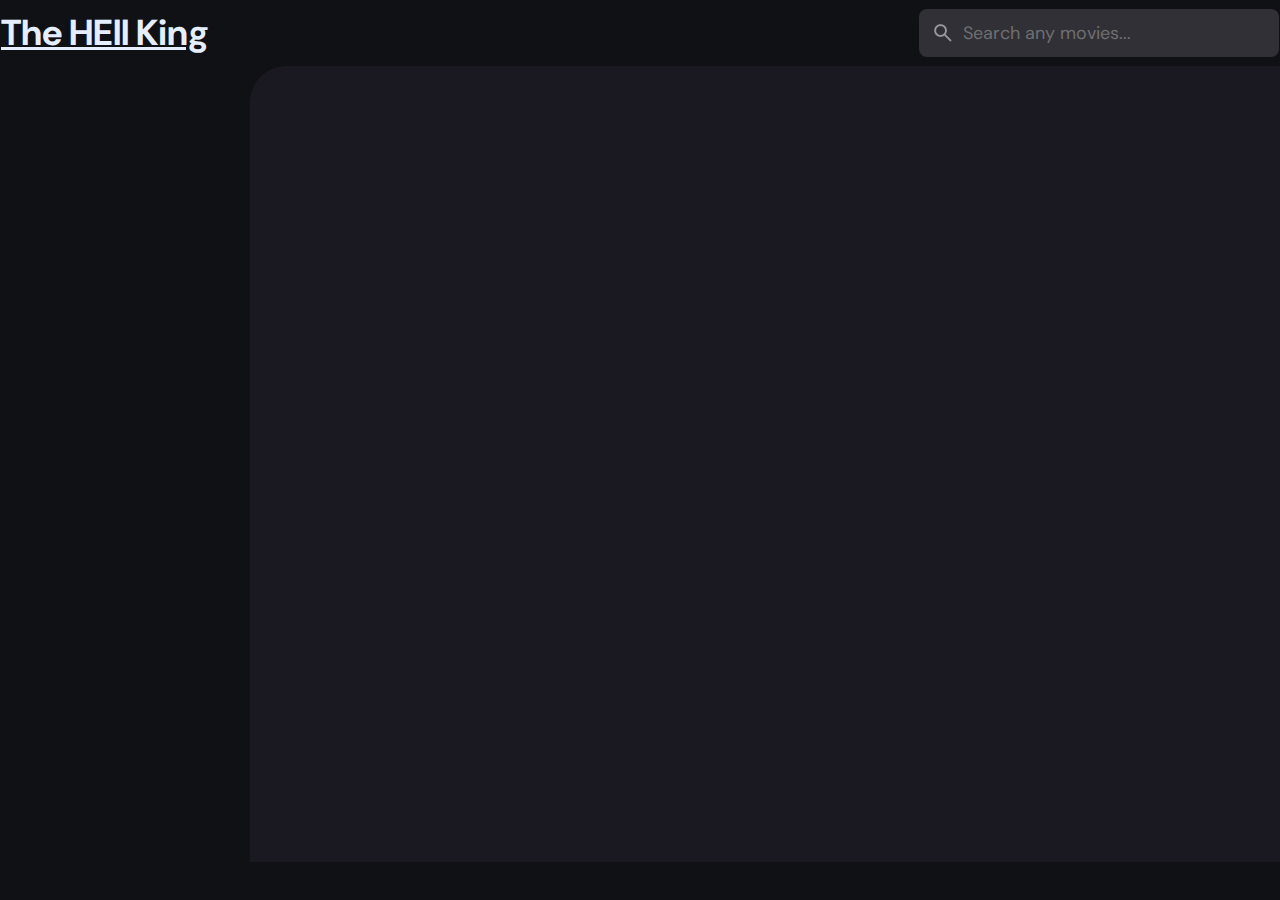
<file: index.html>
<!DOCTYPE html>
<html lang="en">
  <head>
    <meta charset="UTF-8" />
    <meta name="viewport" content="width=device-width, initial-scale=1.0" />

    <!-- Primary meta tags -->
    <title>Hell King</title>
    <meta name="title" content="Hell King" />
    <meta
      name="description"
      content="Hell King is a popular movie app made by Devil S2."
    />

    <!-- favicon -->
    <link rel="shortcut icon" href="./favicon.svg" type="image/svg+xml" />

    <!-- google font link -->
    <link rel="preconnect" href="https://fonts.googleapis.com" />
    <link rel="preconnect" href="https://fonts.gstatic.com" crossorigin />
    <link
      href="https://fonts.googleapis.com/css2?family=DM+Sans:wght@400;700&display=swap"
      rel="stylesheet"
    />

    <!-- custom css link -->
    <link rel="stylesheet" href="./assets/css/style.css" />

    <!-- custom js link -->
    <script src="./assets/js/global.js" defer></script>
    <script src="./assets/js/index.js" type="module"></script>
  </head>

  <body>
    <!-- #HEADER -->
    <header class="header">
      <a href="./index.html" class="logo">
       <h1><u>The HEll King</u></h1> 
       <!-- <img
          src="./assets/images/logo.svg"
          width="140"
          height="32"
          alt="Hell King home"
        /> -->
        
      </a>

      <div class="search-box" search-box>
        <div class="search-wrapper" search-wrapper>
          <input
            type="text"
            name="search"
            aria-label="search movies"
            placeholder="Search any movies..."
            autocomplete="off"
            class="search-field"
            search-field
          />
          <img
            src="./assets/images/search.png"
            width="24"
            height="24"
            alt="search"
            class="leading-icon"
          />
        </div>

        <button class="search-btn" search-toggler>
          <img
            src="./assets/images/close.png"
            width="24"
            height="24"
            alt="close search box"
          />
        </button>
      </div>

      <div class="search-btn" search-toggler menu-close>
        <img
          src="./assets/images/search.png"
          width="24"
          height="24"
          alt="open search box"
        />
      </div>

      <button class="menu-btn" menu-btn menu-toggler>
        <img
          src="./assets/images/menu.png"
          width="24"
          height="24"
          alt="open menu"
          class="menu"
        />
        <img
          src="./assets/images/menu-close.png"
          width="24"
          height="24"
          alt="close menu"
          class="close"
        />
      </button>
    </header>

    <main>
      <!-- #SIDEBAR -->
      <nav class="sidebar" sidebar></nav>
      <div class="overlay" overlay menu-toggler></div>
      <article class="container" page-content></article>
    </main>
  </body>
</html>
</file>
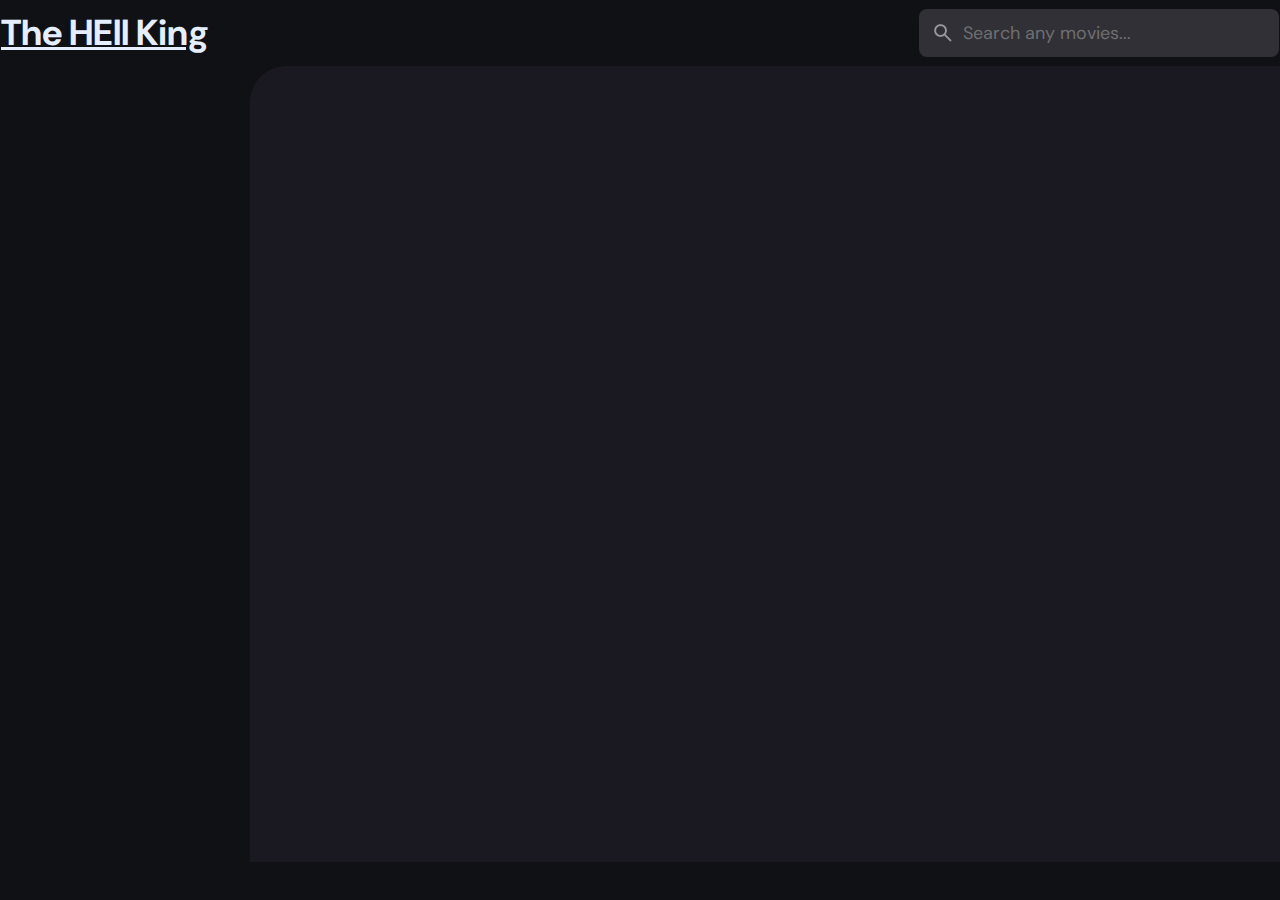
<file: detail.html>
<!DOCTYPE html>
<html lang="en">
  <head>
    <meta charset="UTF-8" />
    <meta name="viewport" content="width=device-width, initial-scale=1.0" />

    <!-- Primary meta tags -->
    <meta
      name="description"
      content="The HEll King is a popular movie app made by Devil S2."
    />

    <!-- favicon -->
    <link rel="shortcut icon" href="favicon.svg" type="image/svg+xml" />

    <!-- google font link -->
    <link rel="preconnect" href="https://fonts.googleapis.com" />
    <link rel="preconnect" href="https://fonts.gstatic.com" crossorigin />
    <link
      href="https://fonts.googleapis.com/css2?family=DM+Sans:wght@400;700&display=swap"
      rel="stylesheet"
    />

    <!-- custom css link -->
    <link rel="stylesheet" href="./assets/css/style.css" />

    <!-- custom js link -->
    <script src="./assets/js/global.js" defer></script>
    <script src="./assets/js/detail.js" type="module"></script>
  </head>

  <body>
    <!-- #HEADER -->
    <header class="header">
      <a href="./index.html" class="logo">
       <h1><u>The HEll King</u></h1> 
       <!-- <img
          src="./assets/images/logo.svg"
          width="140"
          height="32"
          alt="Hell King home"
        /> -->
        
      </a>

      <div class="search-box" search-box>
        <div class="search-wrapper" search-wrapper>
          <input
            type="text"
            name="search"
            aria-label="search movies"
            placeholder="Search any movies..."
            autocomplete="off"
            class="search-field"
            search-field
          />
          <img
            src="./assets/images/search.png"
            width="24"
            height="24"
            alt="search"
            class="leading-icon"
          />
        </div>

        <button class="search-btn" search-toggler>
          <img
            src="./assets/images/close.png"
            width="24"
            height="24"
            alt="close search box"
          />
        </button>
      </div>

      <div class="search-btn" search-toggler menu-close>
        <img
          src="./assets/images/search.png"
          width="24"
          height="24"
          alt="open search box"
        />
      </div>

      <button class="menu-btn" menu-btn menu-toggler>
        <img
          src="./assets/images/menu.png"
          width="24"
          height="24"
          alt="open menu"
          class="menu"
        />
        <img
          src="./assets/images/menu-close.png"
          width="24"
          height="24"
          alt="close menu"
          class="close"
        />
      </button>
    </header>
    <main>
      <!-- #SIDEBAR -->
      <nav class="sidebar" sidebar></nav>
      <div class="overlay" overlay menu-toggler></div>

      <article class="container" page-content></article>
    </main>
  </body>
</html>
</file>
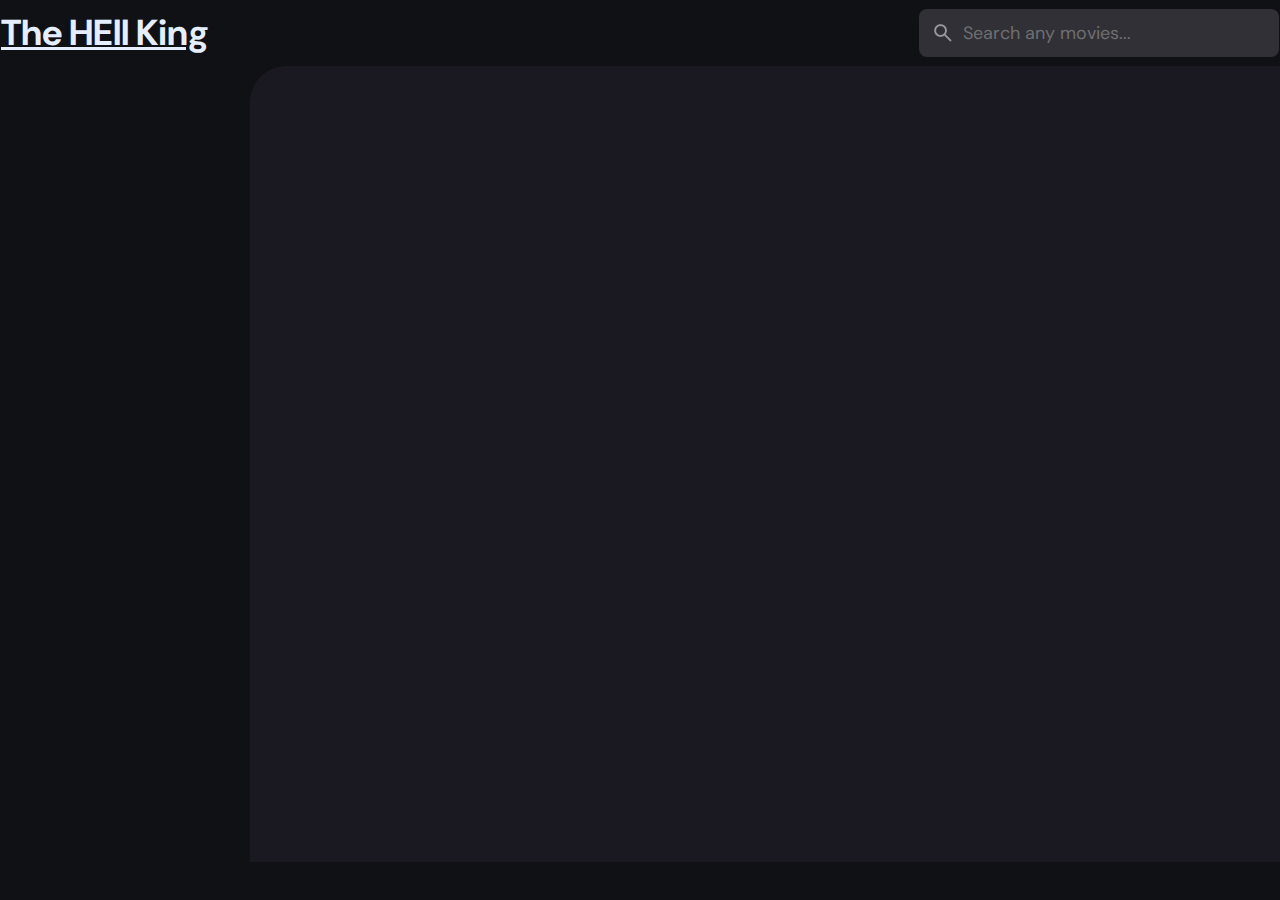
<file: movie-list.html>
<!DOCTYPE html>
<html lang="en">
  <head>
    <meta charset="UTF-8" />
    <meta name="viewport" content="width=device-width, initial-scale=1.0" />

    <!-- Primary meta tags -->
    <meta
      name="description"
      content="The HEll King is a popular movie app made by Devil S2."
    />

    <!-- favicon -->
    <link rel="shortcut icon" href="./favicon.svg" type="image/svg+xml" />

    <!-- google font link -->
    <link rel="preconnect" href="https://fonts.googleapis.com" />
    <link rel="preconnect" href="https://fonts.gstatic.com" crossorigin />
    <link
      href="https://fonts.googleapis.com/css2?family=DM+Sans:wght@400;700&display=swap"
      rel="stylesheet"
    />

    <!-- custom css link -->
    <link rel="stylesheet" href="./assets/css/style.css" />

    <!-- custom js link -->
    <script src="./assets/js/global.js" defer></script>
    <script src="./assets/js/movie-list.js" type="module"></script>
  </head>

  <body>
    <!-- #HEADER -->
    <header class="header">
      <a href="./index.html" class="logo">
       <h1><u>The HEll King</u></h1> 
       <!-- <img
          src="./assets/images/logo.svg"
          width="140"
          height="32"
          alt="Hell King home"
        /> -->
        
      </a>
      </a>

      <div class="search-box" search-box>
        <div class="search-wrapper" search-wrapper>
          <input
            type="text"
            name="search"
            aria-label="search movies"
            placeholder="Search any movies..."
            autocomplete="off"
            class="search-field"
            search-field
          />
          <img
            src="./assets/images/search.png"
            width="24"
            height="24"
            alt="search"
            class="leading-icon"
          />
        </div>

        <button class="search-btn" search-toggler>
          <img
            src="./assets/images/close.png"
            width="24"
            height="24"
            alt="close search box"
          />
        </button>
      </div>

      <div class="search-btn" search-toggler menu-close>
        <img
          src="./assets/images/search.png"
          width="24"
          height="24"
          alt="open search box"
        />
      </div>

      <button class="menu-btn" menu-btn menu-toggler>
        <img
          src="./assets/images/menu.png"
          width="24"
          height="24"
          alt="open menu"
          class="menu"
        />
        <img
          src="./assets/images/menu-close.png"
          width="24"
          height="24"
          alt="close menu"
          class="close"
        />
      </button>
    </header>

    <main>
      <!-- #SIDEBAR -->
      <nav class="sidebar" sidebar></nav>
      <div class="overlay" overlay menu-toggler></div>

      <article class="container" page-content></article>
    </main>
  </body>
</html>
</file>
<file: assets/css/style.css>
/*-----------------------------------*\
  #CUSTOM PROPERTY
\*-----------------------------------*/

:root {
  /* colours */
  --background: #0f1115;
  --banner-background: #313036;
  --white-alpha-20: #ffffff33;
  --on-background: #e5eeff;
  --on-surface: #eae5ff;
  --on-surface-variant: #6f6f71;
  --primary: #db0028;
  --primary-variant: #d82c4b;
  --rating-color: #fab700;
  --surface: #1a1820;
  --text-color: #959499;
  --white: #ffffff;

  /* gradient colors */
  --banner-overlay: 90deg, rgb(15, 17, 21) 0%, rgba(15, 17, 21, 0.5) 100%;
  --bottom-overlay: 180deg, rgba(26, 24, 32, 0), rgb(26, 24, 32);

  /* TYPOGRAPHY */

  /* font family */
  --ff-dm-sans: "DM Sans", sans-serif;

  /* font size */
  --fs-heading: 4rem;
  --fs-title-lg: 2.6rem;
  --fs-title: 2rem;
  --fs-body: 1.8rem;
  --fs-button: 1.5rem;
  --fs-label: 1.4rem;

  /* font weight */
  --weight-bold: 700;

  /* shadow */
  --shadow-1: 0 1px 4px rgba(0, 0, 0, 0.75);
  --shadow-2: 0 2px 4px rgba(220, 53, 69, 0.3);

  /* border radius */
  --radius-4: 4px;
  --radius-8: 8px;
  --radius-16: 16px;
  --radius-24: 24px;
  --radius-36: 36px;

  /* transition */
  --transition-short: 250ms ease;
  --transition-long: 500ms ease;
}

/*-----------------------------------*\
  #RESET
\*-----------------------------------*/

*,
*::before,
*::after {
  margin: 0;
  padding: 0;
  box-sizing: border-box;
}

li {
  list-style: none;
}

a,
img,
span,
iframe,
button {
  display: block;
}

a {
  color: inherit;
  text-decoration: none;
}

img {
  height: auto;
}

input,
button {
  background: none;
  border: none;
  font: inherit;
  color: inherit;
}

input {
  width: 100%;
}

button {
  text-align: left;
  cursor: pointer;
}

html {
  font-family: var(--ff-dm-sans);
  font-size: 10px;
  scroll-behavior: smooth;
}

body {
  background-color: var(--background);
  color: var(--on-background);
  font-size: var(--fs-body);
  line-height: 1.5;
}

:focus-visible {
  outline-color: var(--primary-variant);
}

::-webkit-scrollbar {
  width: 8px;
  height: 8px;
}

::-webkit-scrollbar-thumb {
  background-color: var(--banner-background);
  border-radius: var(--radius-8);
}

/*-----------------------------------*\
  #REUSED STYLE
\*-----------------------------------*/

.search-wrapper::before,
.load-more::before {
  content: "";
  width: 20px;
  height: 20px;
  border: 3px solid var(--white);
  border-radius: var(--radius-24);
  border-inline-end-color: transparent;
  animation: loading 500ms linear infinite;
  display: none;
}

.search-wrapper::before {
  position: absolute;
  top: 14px;
  right: 12px;
}

.search-wrapper.searching::before {
  display: block;
}

.load-more {
  background-color: var(--primary-variant);
  margin-inline: auto;
  margin-block: 36px 60px;
}

.load-more:is(:hover, :focus-visible) {
  --primary-variant: hsla(350, 67%, 39%, 1);
}

.load-more.loading::before {
  display: block;
}

@keyframes loading {
  0% {
    transform: rotate(0);
  }
  100% {
    transform: rotate(1turn);
  }
}

.heading,
.title-large,
.title {
  font-weight: var(--weight-bold);
  letter-spacing: 0.5px;
}

.title {
  font-size: var(--fs-title);
}

.heading {
  color: var(--white);
  font-size: var(--fs-heading);
  line-height: 1.2;
}

.title-large {
  font-size: var(--fs-title-lg);
}

.img-cover {
  width: 100%;
  height: 100%;
  object-fit: cover;
}

.meta-list {
  display: flex;
  flex-wrap: wrap;
  justify-content: flex-start;
  align-items: center;
  gap: 12px;
}

.meta-item {
  display: flex;
  align-items: center;
  gap: 4px;
}

.btn {
  color: var(--white);
  font-size: var(--fs-button);
  font-weight: var(--weight-bold);
  max-width: max-content;
  display: flex;
  align-items: center;
  gap: 12px;
  padding-block: 12px;
  padding-inline: 20px 24px;
  border-radius: var(--radius-8);
  transition: var(--transition-short);
}

.card-badge {
  background-color: var(--banner-background);
  color: var(--white);
  font-size: var(--fs-label);
  font-weight: var(--weight-bold);
  padding-inline: 6px;
  border-radius: var(--radius-4);
}

.poster-box {
  background-image: url("../images/poster-bg-icon.png");
  aspect-ratio: 2 / 3;
}

.poster-box,
.video-card {
  background-repeat: no-repeat;
  background-size: 50px;
  background-position: center;
  background-color: var(--banner-background);
  border-radius: var(--radius-16);
  overflow: hidden;
}

.title-wrapper {
  margin-block-end: 24px;
}

.slider-list {
  margin-inline: -20px;
  overflow-x: overlay;
  padding-block-end: 16px;
  margin-block-end: -16px;
}

.slider-list::-webkit-scrollbar-thumb {
  background-color: transparent;
}

.slider-list:is(:hover, :focus-within)::-webkit-scrollbar-thumb {
  background-color: var(--banner-background);
}

.slider-list::-webkit-scrollbar-button {
  width: 20px;
}

.slider-list .slider-inner {
  position: relative;
  display: flex;
  gap: 16px;
}

.slider-list .slider-inner::before,
.slider-list .slider-inner::after {
  content: "";
  min-width: 4px;
}

/* .container::after, */
.search-modal::after {
  content: "";
  position: fixed;
  bottom: 0;
  left: 0;
  width: 100%;
  height: 150px;
  background-image: linear-gradient(var(--bottom-overlay));
  z-index: 1;
  pointer-events: none;
}

/*-----------------------------------*\
  #HEADER
\*-----------------------------------*/

.header {
  position: relative;
  padding-block: 24px;
  padding-inline: 16px;
  display: flex;
  justify-content: space-between;
  align-items: center;
  gap: 8px;
}

.header .logo {
  margin-inline-end: auto;
}

.search-btn,
.menu-btn {
  padding: 12px;
}

.search-btn {
  background-color: var(--banner-background);
  border-radius: var(--radius-8);
}

.search-btn img {
  opacity: 0.5;
  transition: var(--transition-short);
}

.search-btn:is(:hover, :focus-visible) img {
  opacity: 1;
}

.menu-btn.active .menu,
.menu-btn .close {
  display: none;
}

.menu-btn .menu,
.menu-btn.active .close {
  display: block;
}

.search-box {
  position: absolute;
  top: 0;
  left: 0;
  width: 100%;
  height: 100%;
  background-color: var(--background);
  padding: 24px 16px;
  align-items: center;
  gap: 8px;
  z-index: 1;
  display: none;
}

.search-box.active {
  display: flex;
}

.search-wrapper {
  position: relative;
  flex-grow: 1;
}

.search-field {
  background-color: var(--banner-background);
  height: 48px;
  line-height: 48px;
  padding-inline: 44px 16px;
  outline: none;
  border-radius: var(--radius-8);
  transition: var(--transition-short);
}

.search-field::placeholder {
  color: var(--on-surface-variant);
}

.search-field:hover {
  box-shadow: 0 0 0 2px var(--on-surface-variant);
}

.search-field:focus {
  box-shadow: 0 0 0 2px var(--on-surface);
  padding-inline-start: 16px;
}

.search-wrapper .leading-icon {
  position: absolute;
  top: 50%;
  transform: translateY(-50%);
  left: 12px;
  opacity: 0.5;
  transition: var(--transition-short);
}

.search-wrapper:focus-within .leading-icon {
  opacity: 0;
}

.separator {
  width: 4px;
  height: 4px;
  background-color: var(--white-alpha-20);
  border-radius: var(--radius-8);
}

.video-card {
  background-image: url("../images/video-bg-icon.png");
  aspect-ratio: 16 / 9;
  flex-shrink: 0;
  max-width: 500px;
  width: calc(100% - 40px);
}

/*-----------------------------------*\
  #SIDEBAR
\*-----------------------------------*/

.sidebar {
  position: absolute;
  background-color: var(--background);
  top: 96px;
  bottom: 0;
  left: -340px;
  max-width: 340px;
  width: 100%;
  border-block-start: 1px solid var(--banner-background);
  overflow-y: overlay;
  z-index: 4;
  visibility: hidden;
  transition: var(--transition-long);
}

.sidebar.active {
  transform: translateX(340px);
  visibility: visible;
}

.sidebar-inner {
  display: grid;
  gap: 20px;
  padding-block: 36px;
}

.sidebar::-webkit-scrollbar-thumb {
  background-color: transparent;
}

.sidebar:is(:hover, :focus-within)::-webkit-scrollbar-thumb {
  background-color: var(--banner-background);
}

.sidebar::-webkit-scrollbar-button {
  height: 16px;
}

.sidebar-list,
.sidebar-footer {
  padding-inline: 36px;
}

.sidebar-link {
  color: var(--on-surface-variant);
  transition: var(--transition-short);
}

.sidebar-link:is(:hover, :focus-visible) {
  color: var(--on-background);
}

.sidebar-list {
  display: grid;
  gap: 8px;
}

.sidebar-list .title {
  margin-block-end: 8px;
}

.sidebar-footer {
  border-block-start: 1px solid var(--banner-background);
  padding-block-start: 28px;
  margin-block-start: 16px;
}

.copyright {
  color: var(--on-surface-variant);
  margin-block-end: 20px;
}

.copyright a {
  display: inline-block;
}

.overlay {
  position: fixed;
  top: 96px;
  left: 0;
  bottom: 0;
  width: 100%;
  background: var(--background);
  opacity: 0;
  pointer-events: none;
  transition: var(--transition-short);
  z-index: 3;
}

.overlay.active {
  opacity: 0.5;
  pointer-events: all;
}

/*-----------------------------------*\
  #HOMEPAGE
\*-----------------------------------*/

.container {
  position: relative;
  background-color: var(--surface);
  color: var(--on-surface);
  padding: 24px 20px 48px;
  height: calc(100vh - 96px);
  overflow-y: overlay;
  z-index: 1;
}

/* BANNER */

.banner {
  position: relative;
  height: 700px;
  border-radius: var(--radius-24);
  overflow: hidden;
}

.banner-slider .slider-item {
  position: absolute;
  top: 0;
  left: 120%;
  width: 100%;
  height: 100%;
  background-color: var(--banner-background);
  opacity: 0;
  visibility: hidden;
  transition: opacity var(--transition-long);
}

.banner-slider .slider-item::before {
  content: "";
  position: absolute;
  inset: 0;
  background-image: linear-gradient(var(--banner-overlay));
}

.banner-slider .active {
  left: 0;
  opacity: 1;
  visibility: visible;
}

.banner-content {
  position: absolute;
  left: 24px;
  right: 24px;
  bottom: 206px;
  z-index: 1;
  color: var(--text-color);
}

.banner :is(.heading, .banner-text) {
  display: -webkit-box;
  -webkit-box-orient: vertical;
  overflow: hidden;
}

.banner .heading {
  -webkit-line-clamp: 3;
  margin-block-end: 16px;
}

.banner .genre {
  margin-block: 12px;
}

.banner-text {
  -webkit-line-clamp: 2;
  margin-block-end: 24px;
}

.banner .btn {
  background-color: var(--primary);
}

.banner .btn:is(:hover, :focus-visible) {
  box-shadow: var(--shadow-2);
}

.slider-control {
  position: absolute;
  bottom: 20px;
  left: 20px;
  right: 0;
  border-radius: var(--radius-16) 0 0 var(--radius-16);
  user-select: none;
  padding: 4px 0 4px 4px;
  overflow-x: auto;
}

.slider-control::-webkit-scrollbar {
  display: none;
}

.control-inner {
  display: flex;
  gap: 12px;
}

.control-inner::after {
  content: "";
  min-width: 12px;
}

.slider-control .slider-item {
  width: 100px;
  border-radius: var(--radius-8);
  flex-shrink: 0;
  filter: brightness(0.4);
}

.slider-control .active {
  filter: brightness(1);
  box-shadow: var(--shadow-1);
}

/* MOVIE LIST */
.movie-list {
  padding-block-start: 32px;
}

.movie-card {
  position: relative;
  width: 200px;
}

.movie-card .card-banner {
  width: 200px;
}

.movie-card .title {
  width: 100%;
  white-space: nowrap;
  text-overflow: ellipsis;
  overflow: hidden;
  margin-block: 8px 4px;
}

.movie-card .meta-list {
  justify-content: space-between;
}

.movie-card .card-btn {
  position: absolute;
  inset: 0;
}

/*-----------------------------------*\
  #DETAIL PAGE
\*-----------------------------------*/

.backdrop-image {
  position: absolute;
  top: 0;
  left: 0;
  width: 100%;
  height: 600px;
  background-repeat: no-repeat;
  background-size: cover;
  background-position: center;
  z-index: -1;
}

.backdrop-image::after {
  content: "";
  position: absolute;
  inset: 0;
  background-image: linear-gradient(
    0deg,
    hsla(250, 13%, 11%, 1),
    hsla(250, 13%, 11%, 0.9)
  );
}

.movie-detail .movie-poster {
  max-width: 300px;
  width: 100%;
}

.movie-detail .heading {
  margin-block: 24px 12px;
}

.movie-detail :is(.meta-list, .genre) {
  color: var(--text-color);
}

.movie-detail .genre {
  margin-block: 12px 16px;
}

.detail-list {
  margin-block: 24px 32px;
}

.movie-detail .list-item {
  display: flex;
  align-items: flex-start;
  gap: 8px;
  margin-block-end: 12px;
}

.movie-detail .list-name {
  color: var(--text-color);
  min-width: 112px;
}

/*-----------------------------------*\
  #MOVIE LIST PAGE
\*-----------------------------------*/

.genre-list .title-wrapper {
  margin-block-end: 56px;
}

.grid-list {
  display: grid;
  grid-template-columns: repeat(auto-fill, minmax(200px, 1fr));
  column-gap: 16px;
  row-gap: 20px;
}

:is(.genre-list, .search-modal) :is(.movie-card, .card-banner) {
  width: 100%;
}

/*-----------------------------------*\
  #SEARCH MODAL
\*-----------------------------------*/

.search-modal {
  position: fixed;
  top: 96px;
  left: 0;
  bottom: 0;
  width: 100%;
  background-color: var(--surface);
  padding: 50px 24px;
  overflow-y: overlay;
  z-index: 4;
  display: none;
}

.search-modal.active {
  display: block;
}

.search-modal .label {
  color: var(--primary-variant);
  font-weight: var(--weight-bold);
  margin-block-end: 8px;
}

/*-----------------------------------*\
  #HEADER
\*-----------------------------------*/

/* screen larger than 575px */
@media (min-width: 575px) {
  /* HOME PAGE */
  .banner-content {
    right: auto;
    max-width: 500px;
  }

  .slider-control {
    left: calc(100% - 400px);
  }

  /* DETAIL PAGE */
  .detail-content {
    max-width: 750px;
  }
}

/* screen larger than 768px */
@media (min-width: 768px) {
  /* CUSTOM PROPERTY */
  :root {
    /* gradient color */
    --banner-overlay: 90deg, hsl(220, 17%, 7%) 0%, hsla(220, 17%, 7%, 0) 100%;

    /* font size */
    --fs-heading: 5.4rem;
  }
  /* HOME PAGE */
  .container {
    padding-inline: 24px;
  }

  .slider-list {
    margin-inline: -24px;
  }

  .search-btn {
    display: none;
  }

  .search-box {
    all: unset;
    display: block;
    width: 360px;
  }

  .banner {
    height: 500px;
  }

  .banner-content {
    bottom: 50%;
    transform: translateY(50%);
    left: 50px;
  }

  /* MOVIE DETAIL PAGE */
  .movie-detail {
    display: flex;
    align-items: flex-start;
    gap: 40px;
  }

  .movie-detail .detail-box {
    flex-grow: 1;
  }

  .movie-detail .movie-poster {
    flex-shrink: 0;
    position: sticky;
    top: 0;
  }

  .movie-detail .slider-list {
    margin-inline-start: 0;
    border-radius: var(--radius-16) 0 0 var(--radius-16);
  }

  .movie-detail .slider-inner::before {
    display: none;
  }
}

/* screen larger than 1200px */
@media (min-width: 1200px) {
  /* HOME PAGE */
  .header {
    padding: 28px 56px;
  }

  .logo img {
    width: 160px;
  }

  .menu-btn,
  .overlay {
    display: none;
  }

  main {
    display: grid;
    grid-template-columns: 250px 1fr;
  }

  .sidebar {
    position: static;
    visibility: visible;
    border-block-start: 0;
    height: calc(100vh - 104px);
  }

  .sidebar.active {
    transform: none;
  }

  .sidebar-list,
  .sidebar-footer {
    padding-inline: 56px;
  }

  .container {
    height: calc(100vh - 104px);
    border-top-left-radius: var(--radius-36);
  }

  .banner-content {
    left: 100px;
  }

  .search-modal {
    top: 104px;
    padding: 60px;
  }

  /* MOVIE DETAIL PAGE */
  .backdrop-image {
    border-top-left-radius: var(--radius-36);
  }
}






/* --- TELEGRAM BUTTON STYLES (Add this to your style.css) --- */

/* Desktop/Default Styles (Full button with text and icon) */
.telegram-btn {
    /* Styles for the button container */
    padding: 14px 43px;
    background-color: #0088cc;
    color: white;
    text-decoration: none;
    border-radius: 6px;
    font-weight: 900;
    font-size: 36px;
    line-height: 1;
    text-transform: unset; 
    transition: background-color 0.2s ease;
    
}

/* * NOTE: The SVG's size and margin are defined inline in detail.js (width: 36px; margin-right: 15px;). 
 * We will override these inline styles for mobile using !important.
*/

/* Media Query for Phones (max-width: 600px) */
@media (max-width: 600px) {
    /* --- Layout Adjustments: Stack heading and center button --- */
    .title-wrapper {
        /* Allows content to stack vertically */
        flex-wrap: wrap; 
        /* Centers the stacked heading and button */
        justify-content: center !important; 
    }

    /* Center the Heading */
    .title-wrapper .title-large {
        width: 100%;
        text-align: center;
        margin-right: 0 !important; 
        margin-bottom: 5px;
    }
    
    /* --- Button Changes: Icon Only --- */
    .telegram-btn {
        /* Hide text by setting font size to 0 */
        font-size: 0 !important; 
        
        /* OVERRIDE: Remove the static desktop alignment margins */
        margin-left: 0 !important;
        margin-right: 0 !important;
        
        /* Make it a small square icon button */
        width: 200px; 
        height: 60px;
        padding: 0 !important;
        
        /* Center the icon perfectly inside the square button */
        justify-content: center; 
    }
    
    /* Icon specific styles for mobile: Ensure only the icon shows */
    .telegram-btn svg {
        /* Reduce the icon size */
        width: 32px !important; 
        height: 32px !important;
        
        /* Remove margin that was spacing icon from text */
        margin-right: 0 !important; 
    }
}



/* --- Header Media Query for Mobile Logo Size --- */

@media (max-width: 550px) {
    /* Target the logo container to potentially adjust padding/margin */
    .header .logo {
        /* Example: reduce horizontal padding if needed */
        padding-left: 15px;
    }

    /* Target the H1 inside the logo to reduce font size */
    .header .logo h1 {
        font-size: 1.5rem; /* Adjust this value to your liking (e.g., 1.2rem, 1.8rem) */
        /* You might need to set the margin/padding to 0 if the default global styles are adding too much space */
        margin: 0;
        padding: 0;
    }
}


.header {
    position: relative;
    padding-block: 6px;
    padding-inline: 1px;
    display: flex;
    justify-content: space-between;
    align-items: center;
    gap: 68px;
}
</file>
